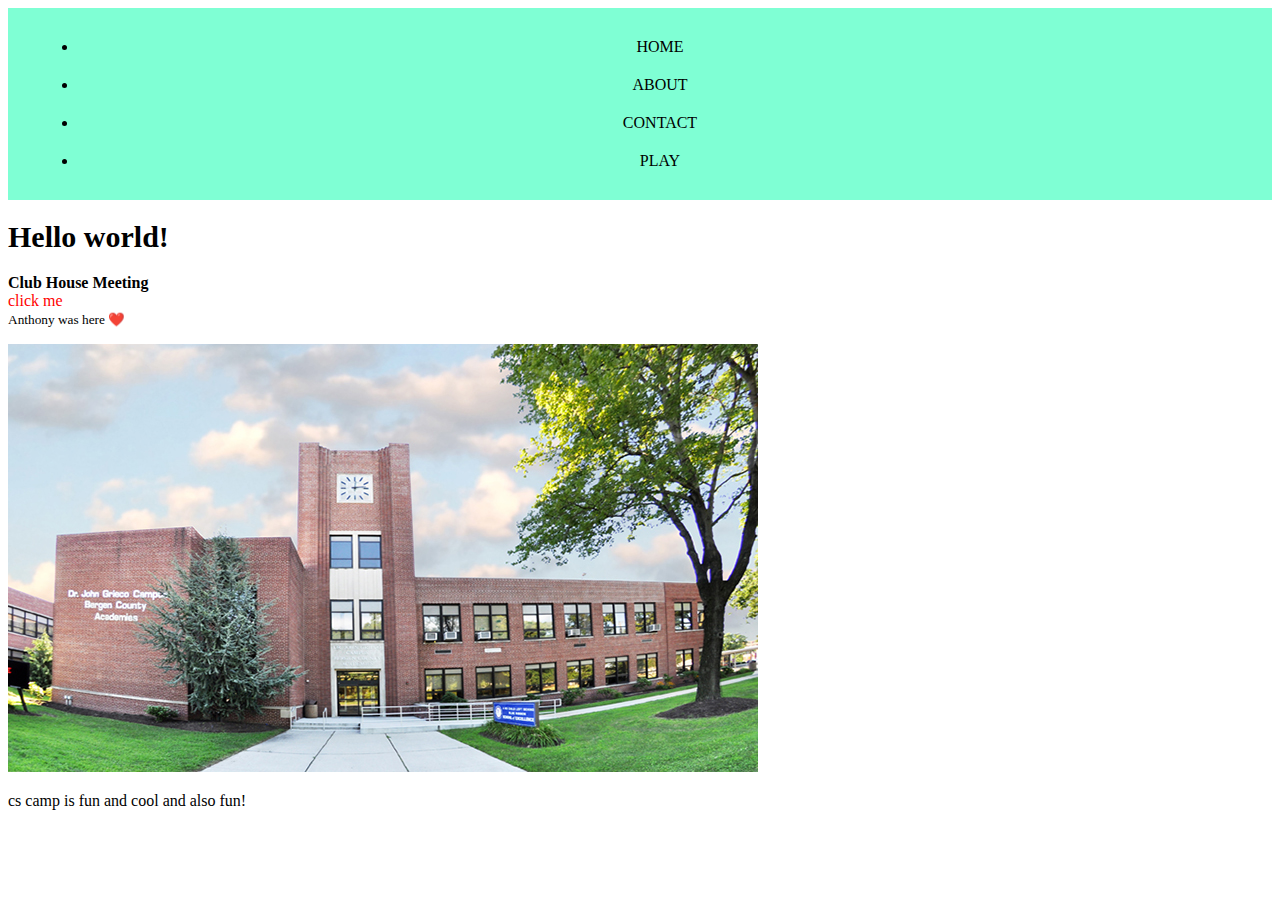
<file: index.html>
<!DOCTYPE html>
<html>

  <head>
    <meta charset="utf-8">
    <meta name="viewport" content="width=device-width">
    <title>repl.it</title>
    <link href="style.css" rel="stylesheet" type="text/css" />
    <link href="https://fonts.googleapis.com/css2?family=Noto+Sans+KR:wght@100;300;400;500;700;900&display=swap" rel="stylesheet">

  </head>

<!-- navbar -->

  <body>
    <header>
      <nav>
        <ul id ="header">
          <li><a href = "index.html">HOME</a></li>
          <li><a href = "pages/about.html">ABOUT</a></li>
          <li><a href = "pages/contact.html">CONTACT</a></li>
          <li><a href = "pages/play.html">PLAY</a></li>
        </ul>
      </nav>
    </header>
    
  <!-- This is how you leave a comment B) -->
  <!-- CTRL + / -->

  <section>
    <h1 class="bigtext">Hello world!</h1>
    
    <div>
      <div>
        <strong>Club House Meeting</strong>
      </div>
        
      <a id="clickme"
      href="https://tinyurl.com/atcscamp" target = "_blank">click me </a><br/>
      <small>Anthony was here ❤️</small>

      <p>
        <img src = "images/BCApic.jpg" 
          alt = "BCA School"/>
      </p>
    </div>
  </section>

  <footer>cs camp is fun and cool and also fun!</footer>

  <!--   <script src="script.js"></script>   -->

  </body>
</html>
</file>
<file: style.css>
a {
  text-decoration: none;
  color: black 
}
header {
  background-color: aquamarine;
  text-align: center;
  padding: 10px;
}
li {
margin: 20px;
}

a:hover{
  color: white;
}

.bigtext {
  font-size: 30px;
}
#clickme {
  color: red;
</file>
